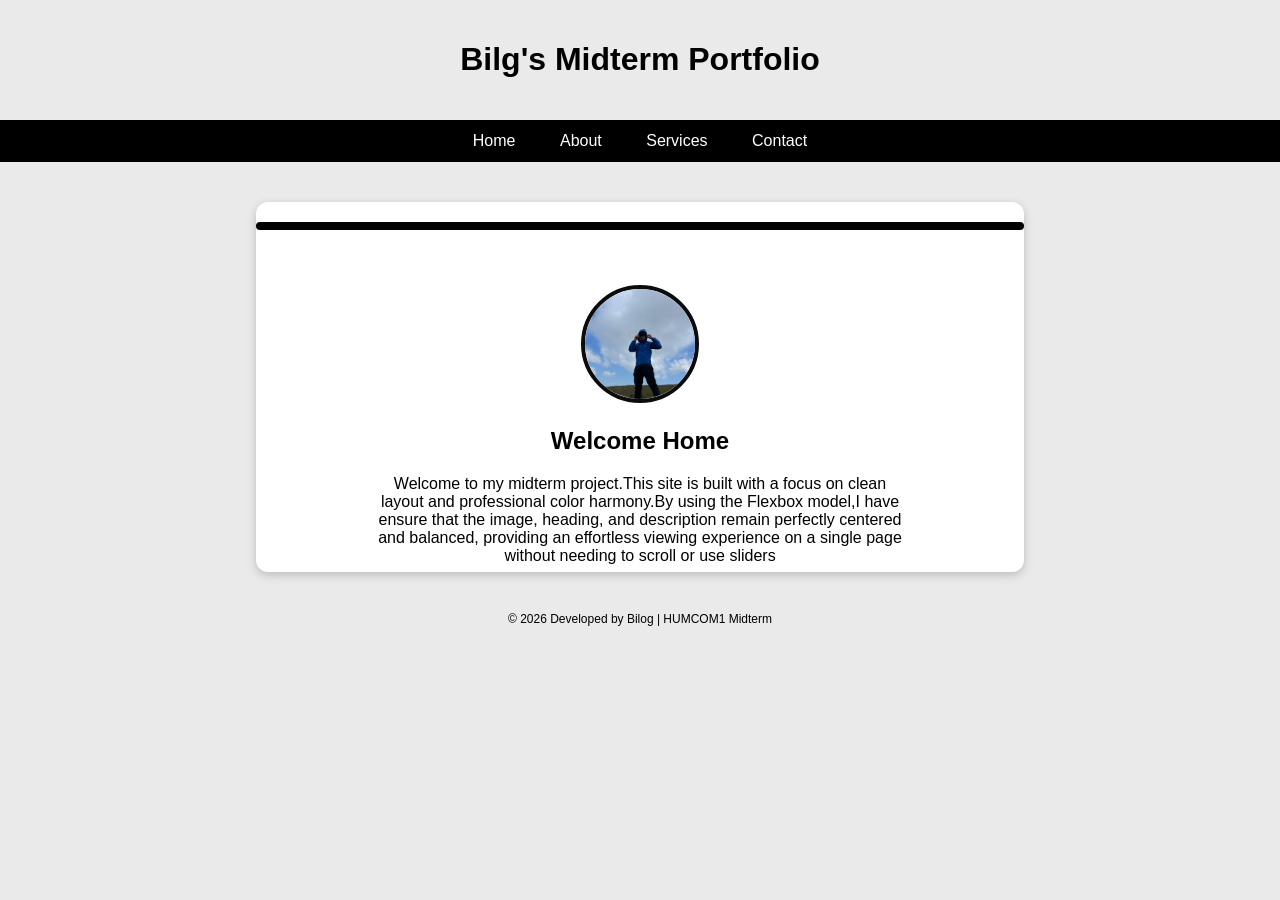
<file: index.html>
<!DOCTYPE html>
<html>
<head>
<title>Home</title>

<style>
body {
    margin: 0;
    font-family: Arial;
    background: #3f3d3d;
}

.header {
    text-align: center;
    padding: 20px;
}

.navbar {
    background: linear-gradient(to right, rgb(7, 7, 7), #020202);
    text-align: center;
    padding: 12px;
}

.navbar a {
    color: white;
    margin: 0 20px;
    text-decoration: none;
}

.box {
    width: 60%;
    height: 350px;
    background: white;
    margin: 40px auto;
    border-radius: 12px;
    box-shadow: 0 3px 10px rgba(0,0,0,0.2);
    padding-top: 20px;
}

.inner-line {
    width: 70%;
    height: 6px;
    background: linear-gradient(to right, #666, #aaa);
    margin: 0 auto 25px;
    border-radius: 100px;
}

.content {
    text-align: center;
    width: 70%;
    margin: auto;
}

img {
    width: 110px;
    height: 110px;
    border-radius: 50%;
    border: 4px solid rgb(3, 3, 3);
}

.footer {
    text-align: center;
    margin-top: 30px;
    font-size: 12px;
}
</style>

<style>
body {
    margin: 0;
    font-family: Arial;
    background: #eaeaea;
}

.header {
    text-align: center;
    padding: 20px;
}

.navbar {
    background: linear-gradient(to right, black, #000000);
    text-align: center;
    padding: 12px;
}

.navbar a {
    color: white;
    margin: 0 20px;
    text-decoration: none;
}

.box {
    width: 60%;
    height: 350px;
    background: white;
    margin: 40px auto;
    border-radius: 12px;
    box-shadow: 0 3px 10px rgba(0,0,0,0.2);
    overflow: hidden;
}

.inner-line {
    width: 100%;
    height: 8px;
    background: linear-gradient(to right, #000000, #000000);
}

.content {
    text-align: center;
    padding: 20px;
}

img {
    width: 110px;
    height: 110px;
    border-radius: 50%;
    border: 4px solid rgb(12, 12, 12);
    margin-top: 10px;
}

.footer {
    text-align: center;
    margin-top: 30px;
    font-size: 12px;
}
</style>

</head>

<body>

<div class="header">
    <h1>Bilg's Midterm Portfolio</h1>
</div>

<div class="navbar">
    <a href="index.html">Home</a>
    <a href="about.html">About</a>
    <a href=Services.html">Services</a>
    <a href="contact.html">Contact</a>
</div>

<div class="box">

    <div class="inner-line"></div>

    <div class="content">
        <img src="b.1.jpg">
        <h2>Welcome Home</h2>
        <p>
            Welcome to my midterm project.This site is built with a focus on 
     clean layout and professional color harmony.By using the Flexbox
     model,I have ensure that the image, heading, and description remain 
     perfectly centered and balanced, providing an effortless viewing
     experience on a single page  without needing to scroll or use sliders
        </p>
    </div>

</div>

<div class="footer">
    © 2026 Developed by Bilog | HUMCOM1 Midterm
</div>

</body>
</html>
</file>
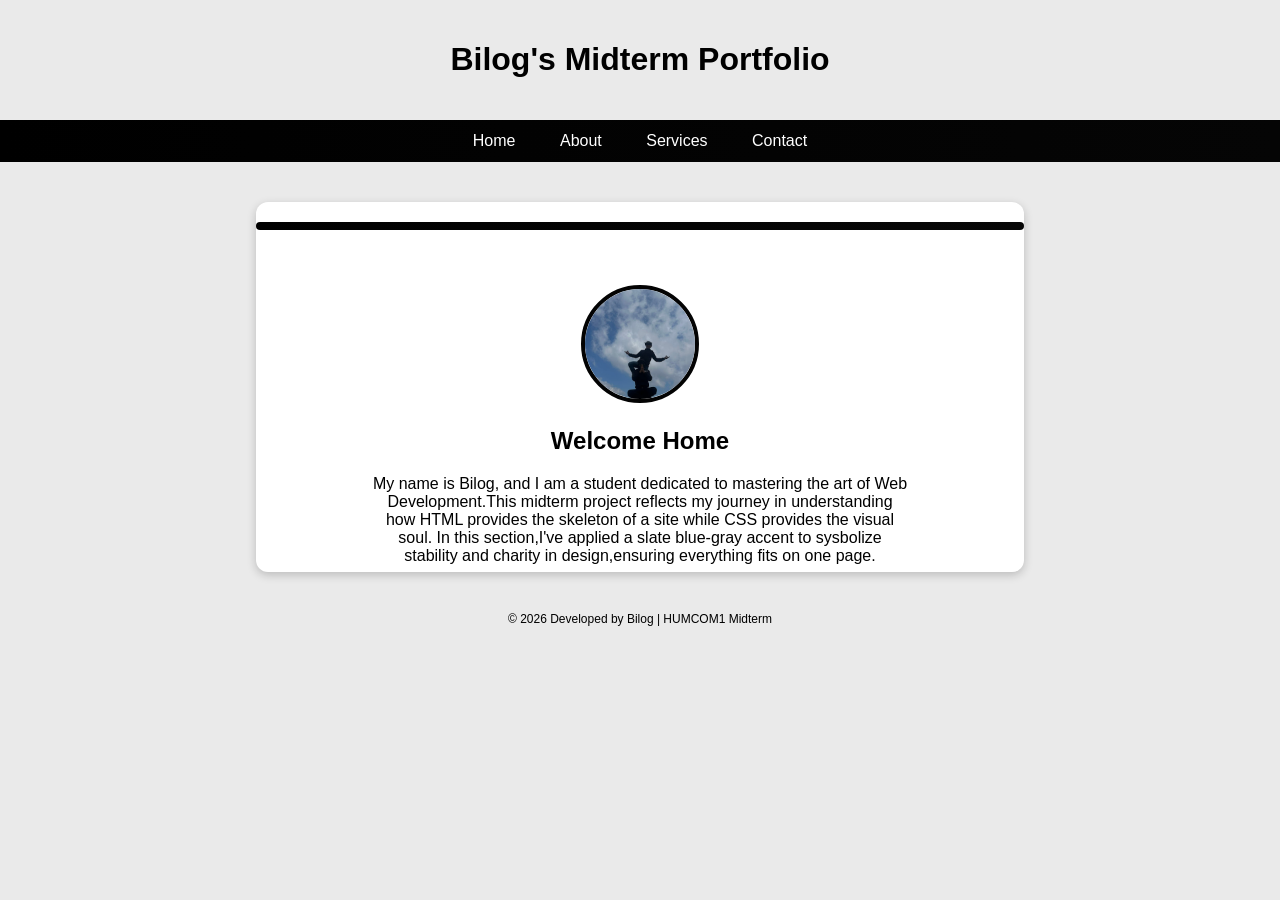
<file: About.html>
<!DOCTYPE html>
<html>
<head>
<title>About</title>

<style>
body {
    margin: 0;
    font-family: Arial;
    background: #eaeaea;
}

/* TITLE */
.header {
    text-align: center;
    padding: 20px;
}

/* NAVBAR */
.navbar {
    background: linear-gradient(to right, black, #111111);
    text-align: center;
    padding: 12px;
}

.navbar a {
    color: white;
    margin: 0 20px;
    text-decoration: none;
}

/* MAIN BOX */
.box {
    width: 60%;
    height: 350px;
    background: white;
    margin: 40px auto;
    border-radius: 12px;
    box-shadow: 0 3px 10px rgba(0,0,0,0.2);
    padding-top: 20px;
}

/* SMALL LINE INSIDE BOX */
.inner-line {
    width: 70%;
    height: 6px;
    background: linear-gradient(to right, #666, #aaa);
    margin: 0 auto 25px;
    border-radius: 100px;
}

/* CONTENT */
.content {
    text-align: center;
    width: 70%;
    margin: auto;
}

/* PROFILE */
img {
    width: 110px;
    height: 110px;
    border-radius: 50%;
    border: 4px solid rgb(7, 7, 7);
}

/* FOOTER */
.footer {
    text-align: center;
    margin-top: 30px;
    font-size: 12px;
}
</style>

<style>
body {
    margin: 0;
    font-family: Arial;
    background: #eaeaea;
}

/* TITLE */
.header {
    text-align: center;
    padding: 20px;
}

/* NAVBAR */
.navbar {
    background: linear-gradient(to right, black, #050505);
    text-align: center;
    padding: 12px;
}

.navbar a {
    color: white;
    margin: 0 20px;
    text-decoration: none;
}

/* MAIN BOX */
.box {
    width: 60%;
    height: 350px;
    background: white;
    margin: 40px auto;
    border-radius: 12px;
    box-shadow: 0 3px 10px rgba(0,0,0,0.2);
    overflow: hidden; /* important para sumunod sa border radius */
}

/* FULL LINE (EDGE TO EDGE) */
.inner-line {
    width: 100%;
    height: 8px;
    background: linear-gradient(to right, #000000, #070707);
}

/* CONTENT */
.content {
    text-align: center;
    padding: 20px;
}

/* PROFILE */
img {
    width: 110px;
    height: 110px;
    border-radius: 50%;
    border: 4px solid rgb(3, 3, 3);
    margin-top: 10px;
}

/* FOOTER */
.footer {
    text-align: center;
    margin-top: 30px;
    font-size: 12px;
}
</style>

</head>

<body>

<div class="header">
    <h1>Bilog's Midterm Portfolio</h1>
</div>

<div class="navbar">
    <a href="index.html">Home</a>
    <a href="about.html">About</a>
    <a href="Services.html">Services</a>
    <a href="contact.html">Contact</a>
</div>

<!-- BOX -->
<div class="box">

    <!-- FULL WIDTH LINE -->
    <div class="inner-line"></div>

    <div class="content">
        <img src="b.2.jpg">
        <h2>Welcome Home</h2>
        <p>
            My name is Bilog, and I am a student dedicated to mastering the 
    art of Web Development.This midterm project reflects my journey in 
    understanding how HTML provides the skeleton of a site while CSS 
    provides the visual soul. In this section,I've applied a slate blue-gray 
    accent to sysbolize stability and charity in design,ensuring everything 
    fits on one page.
        </p>
    </div>

</div>

<div class="footer">
    © 2026 Developed by Bilog | HUMCOM1 Midterm
</div>

</body>
</html>
</file>
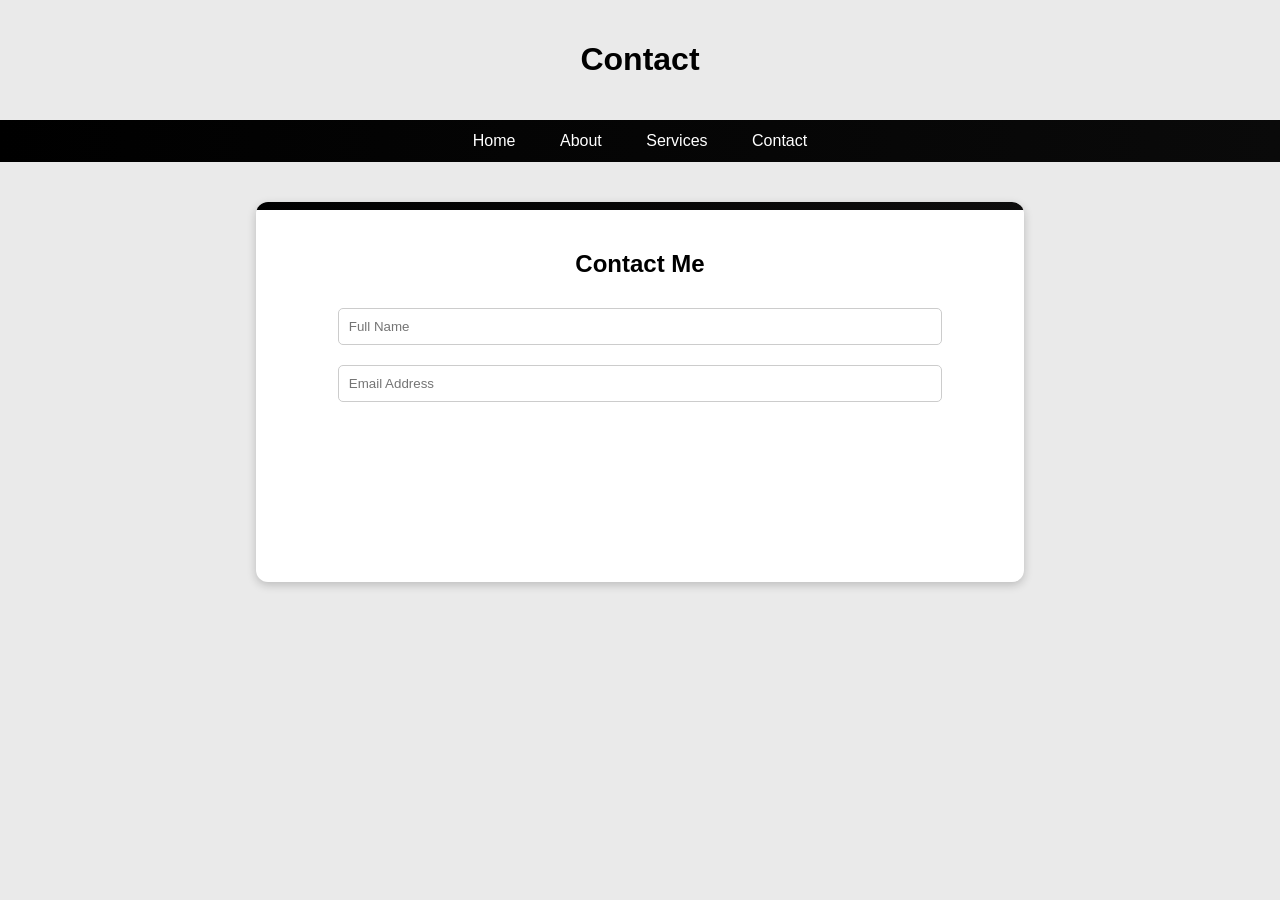
<file: Contact.html>
<!DOCTYPE html>
<html>
<head>
<title>Contact</title>

<style>
body {
    margin: 0;
    font-family: Arial;
    background: #eaeaea;
}

.header {
    text-align: center;
    padding: 20px;
}

.navbar {
    background: linear-gradient(to right, black, #0a0a0a);
    text-align: center;
    padding: 12px;
}

.navbar a {
    color: white;
    margin: 0 20px;
    text-decoration: none;
}

.box {
    width: 60%;
    height: 380px;
    background: white;
    margin: 40px auto;
    border-radius: 12px;
    box-shadow: 0 3px 10px rgba(0,0,0,0.2);
    overflow: hidden;
}

.inner-line {
    width: 100%;
    height: 8px;
    background: linear-gradient(to right, #000000, #0e0d0d);
} 

.content {
    padding: 20px;
    text-align: center;
}

input, textarea {
    width: 80%;
    padding: 10px;
    margin: 10px 0;
    border: 1px solid #ccc;
    border-radius: 5px;
}

button {
    padding: 10px 20px;
    background: #111111;
    color: white;
    border: none;
    border-radius: 5px;
    cursor: pointer;
}

button:hover {
    background: #0c0c0c;
}


.footer {
    text-align: center;
    margin-top: 30px;
    font-size: 12px;
}
</style>

</head>

<body>

<div class="header">
    <h1>Contact</h1>
</div>

<div class="navbar">
    <a href="index.html">Home</a>
    <a href="about.html">About</a>
    <a href="Services.html">Services</a>
    <a href="contact.html">Contact</a>
</div>

<div class="box">

    <div class="inner-line"></div>

    <div class="content">
        <h2>Contact Me</h2>

        <input type="text" placeholder="Full Name"><br>
        <input type="email" placeholder="Email Address"><br>
</file>
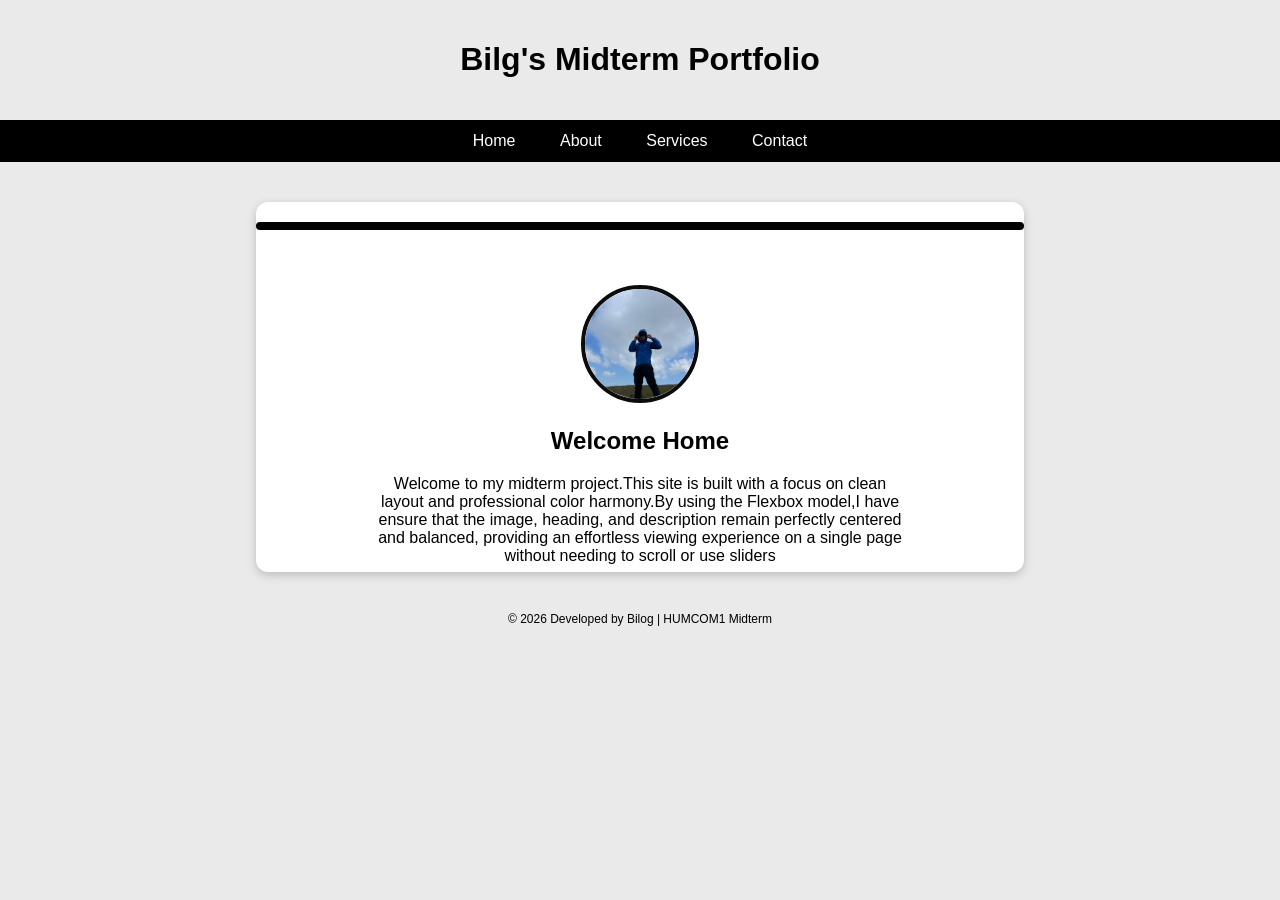
<file: Home.html>
<!DOCTYPE html>
<html>
<head>
<title>Home</title>

<style>
body {
    margin: 0;
    font-family: Arial;
    background: #3f3d3d;
}

.header {
    text-align: center;
    padding: 20px;
}

.navbar {
    background: linear-gradient(to right, rgb(7, 7, 7), #020202);
    text-align: center;
    padding: 12px;
}

.navbar a {
    color: white;
    margin: 0 20px;
    text-decoration: none;
}

.box {
    width: 60%;
    height: 350px;
    background: white;
    margin: 40px auto;
    border-radius: 12px;
    box-shadow: 0 3px 10px rgba(0,0,0,0.2);
    padding-top: 20px;
}

.inner-line {
    width: 70%;
    height: 6px;
    background: linear-gradient(to right, #666, #aaa);
    margin: 0 auto 25px;
    border-radius: 100px;
}

.content {
    text-align: center;
    width: 70%;
    margin: auto;
}

img {
    width: 110px;
    height: 110px;
    border-radius: 50%;
    border: 4px solid rgb(3, 3, 3);
}

.footer {
    text-align: center;
    margin-top: 30px;
    font-size: 12px;
}
</style>

<style>
body {
    margin: 0;
    font-family: Arial;
    background: #eaeaea;
}

.header {
    text-align: center;
    padding: 20px;
}

.navbar {
    background: linear-gradient(to right, black, #000000);
    text-align: center;
    padding: 12px;
}

.navbar a {
    color: white;
    margin: 0 20px;
    text-decoration: none;
}

.box {
    width: 60%;
    height: 350px;
    background: white;
    margin: 40px auto;
    border-radius: 12px;
    box-shadow: 0 3px 10px rgba(0,0,0,0.2);
    overflow: hidden;
}

.inner-line {
    width: 100%;
    height: 8px;
    background: linear-gradient(to right, #000000, #000000);
}

.content {
    text-align: center;
    padding: 20px;
}

img {
    width: 110px;
    height: 110px;
    border-radius: 50%;
    border: 4px solid rgb(12, 12, 12);
    margin-top: 10px;
}

.footer {
    text-align: center;
    margin-top: 30px;
    font-size: 12px;
}
</style>

</head>

<body>

<div class="header">
    <h1>Bilg's Midterm Portfolio</h1>
</div>

<div class="navbar">
    <a href="index.html">Home</a>
    <a href="about.html">About</a>
    <a href="services.html">Services</a>
    <a href="contact.html">Contact</a>
</div>

<div class="box">

    <div class="inner-line"></div>

    <div class="content">
        <img src="b.1.jpg">
        <h2>Welcome Home</h2>
        <p>
            Welcome to my midterm project.This site is built with a focus on 
     clean layout and professional color harmony.By using the Flexbox
     model,I have ensure that the image, heading, and description remain 
     perfectly centered and balanced, providing an effortless viewing
     experience on a single page  without needing to scroll or use sliders
        </p>
    </div>

</div>

<div class="footer">
    © 2026 Developed by Bilog | HUMCOM1 Midterm
</div>

</body>
</html>
</file>
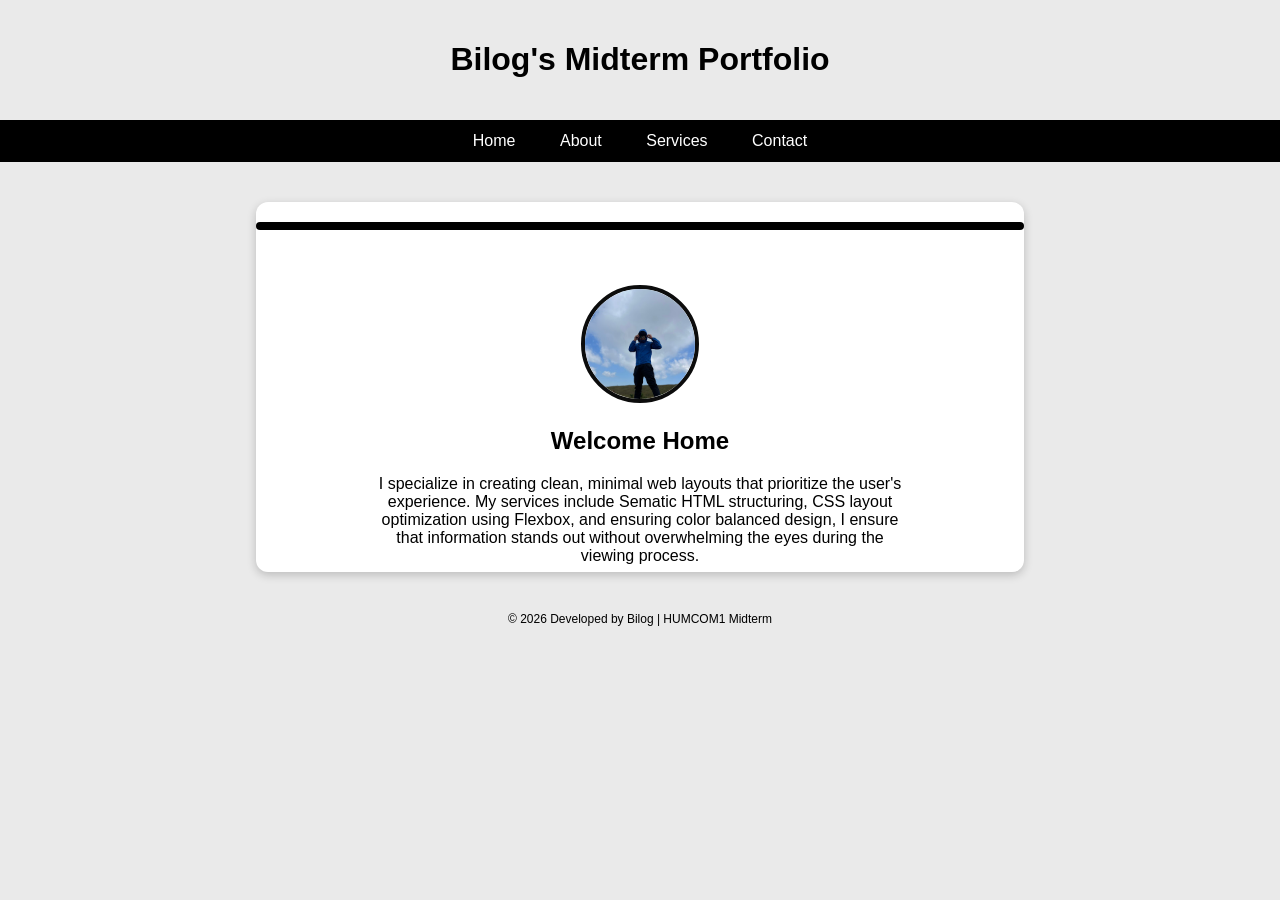
<file: Services.html>
<!DOCTYPE html>
<html>
<head>
<title>Services</title>

<style>
body {
    margin: 0;
    font-family: Arial;
    background: #3f3d3d;
}

.header {
    text-align: center;
    padding: 20px;
}

.navbar {
    background: linear-gradient(to right, rgb(7, 7, 7), #020202);
    text-align: center;
    padding: 12px;
}

.navbar a {
    color: white;
    margin: 0 20px;
    text-decoration: none;
}

.box {
    width: 60%;
    height: 350px;
    background: white;
    margin: 40px auto;
    border-radius: 12px;
    box-shadow: 0 3px 10px rgba(0,0,0,0.2);
    padding-top: 20px;
}

.inner-line {
    width: 70%;
    height: 6px;
    background: linear-gradient(to right, #666, #aaa);
    margin: 0 auto 25px;
    border-radius: 100px;
}

.content {
    text-align: center;
    width: 70%;
    margin: auto;
}

img {
    width: 110px;
    height: 110px;
    border-radius: 50%;
    border: 4px solid rgb(3, 3, 3);
}

.footer {
    text-align: center;
    margin-top: 30px;
    font-size: 12px;
}
</style>

<style>
body {
    margin: 0;
    font-family: Arial;
    background: #eaeaea;
}

.header {
    text-align: center;
    padding: 20px;
}

.navbar {
    background: linear-gradient(to right, black, #000000);
    text-align: center;
    padding: 12px;
}

.navbar a {
    color: white;
    margin: 0 20px;
    text-decoration: none;
}

.box {
    width: 60%;
    height: 350px;
    background: white;
    margin: 40px auto;
    border-radius: 12px;
    box-shadow: 0 3px 10px rgba(0,0,0,0.2);
    overflow: hidden;
}

.inner-line {
    width: 100%;
    height: 8px;
    background: linear-gradient(to right, #000000, #000000);
}

.content {
    text-align: center;
    padding: 20px;
}

img {
    width: 110px;
    height: 110px;
    border-radius: 50%;
    border: 4px solid rgb(12, 12, 12);
    margin-top: 10px;
}

.footer {
    text-align: center;
    margin-top: 30px;
    font-size: 12px;
}
</style>

</head>

<body>

<div class="header">
    <h1>Bilog's Midterm Portfolio</h1>
</div>

<div class="navbar">
    <a href="index.html">Home</a>
    <a href="about.html">About</a>
    <a href="Services.html">Services</a>
    <a href="contact.html">Contact</a>
</div>

<div class="box">

    <div class="inner-line"></div>

    <div class="content">
        <img src="b.1.jpg">
        <h2>Welcome Home</h2>
        <p>
            I specialize in creating clean, minimal web layouts that prioritize the 
            user's experience. My services include Sematic HTML  structuring, CSS layout 
            optimization using Flexbox, and ensuring color balanced design, I ensure 
            that information stands out without overwhelming the eyes during the viewing 
            process.
        </p>
    </div>

</div>

<div class="footer">
    © 2026 Developed by Bilog | HUMCOM1 Midterm
</div>

</body>
</html>
</file>
